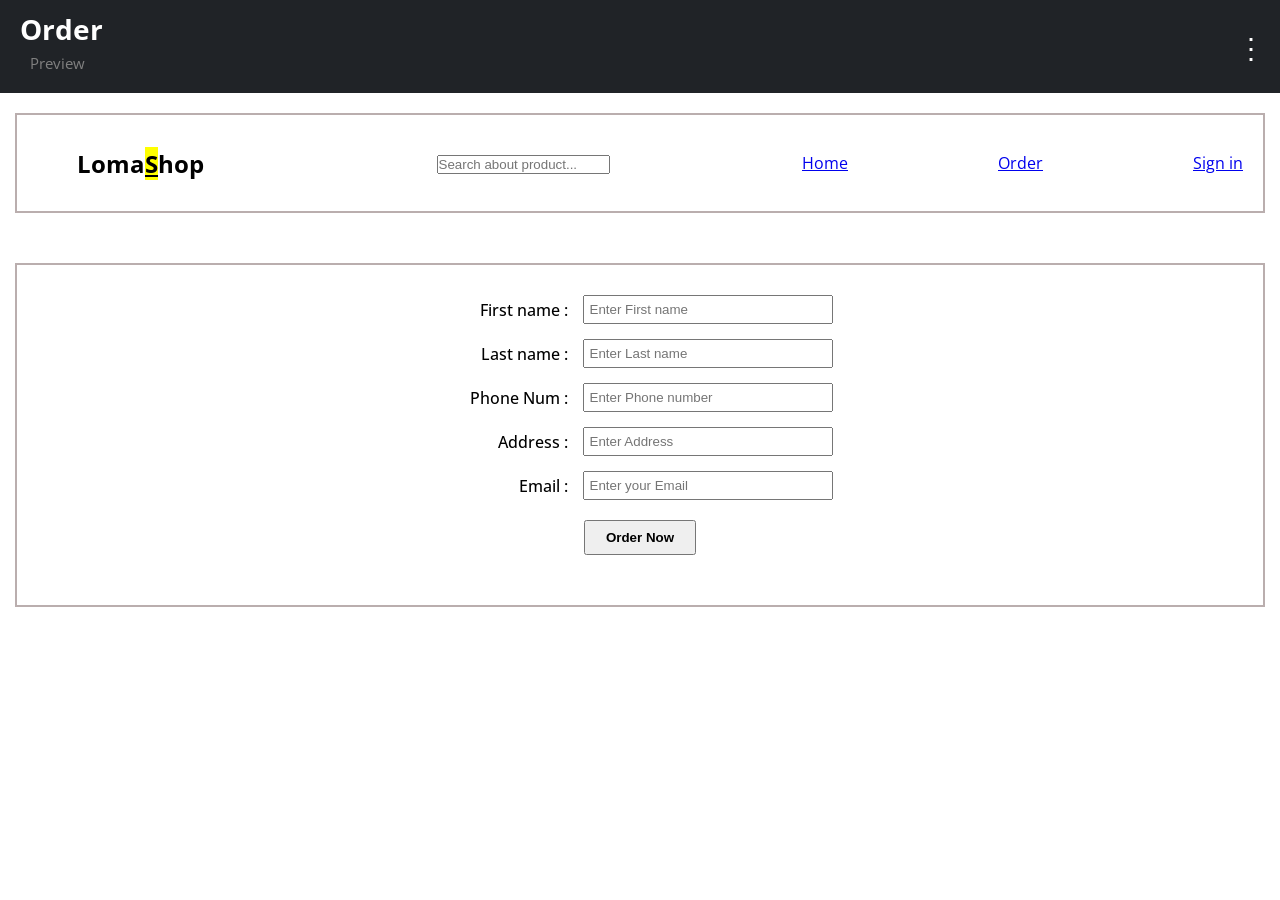
<file: order.html>
<!DOCTYPE html>
<html lang="en">
<head>
    <meta charset="UTF-8">
    <meta name="viewport" content="width=device-width, initial-scale=1.0">
    <title>Order</title>
    <link rel="stylesheet" href="style.css">
</head>
<body>
        <!--1- header -->
    <!-- Header Start -->
    <header id="header">
        <!-- Top header (navbar) -->
        <nav>
            <div class="logo">
                <h1>Order</h1>
                <p>Preview</p>
            </div>
            <div class="menu">
                      ⋮
            </div>
        </nav>
    </header>


                <!-- bottom header -->
    <section id="bottom-header">
         <div>
          <h2>Loma<mark><u>S</u></mark>hop</h2>
         </div>

         <div>
            <input type="text" placeholder="Search about product...">
         </div>

         <div class="links">
            <a href="home.html" target="_blank">Home</a>
            <a href="order.html" target="_blank">Order</a>
            <a href="sign in.html" target="_blank">Sign in</a>
         </div>


    </section>
    <!-- Header End -->


    <!-- form -->
         <form id="form">
        <div class="y">
        <label for="first-name">First name </label>
        <input type="text" placeholder="Enter First name" id="first-name" name="first-name">
        </div>

        <div class="y">
        <label for="last-name">Last name </label>
        <input type="text" placeholder="Enter Last name" id="last-name" name="last-name">
        </div>


        <div class="y">
        <label for="phone">Phone Num </label>
        <input type="number" placeholder="Enter Phone number" id="phone" name="phone">
        </div>


        <div class="y">
        <label for="address">Address </label>
        <input type="text" placeholder="Enter Address" id="address" name="address">
        </div>


        <div class="y">
        <label for="email">Email </label>
        <input type="email" placeholder="Enter your Email" id="email" name="email">
        </div>

        <button class="btn-1" type="submit">Order Now</button>
        </form>



</body>
</html>
</file>
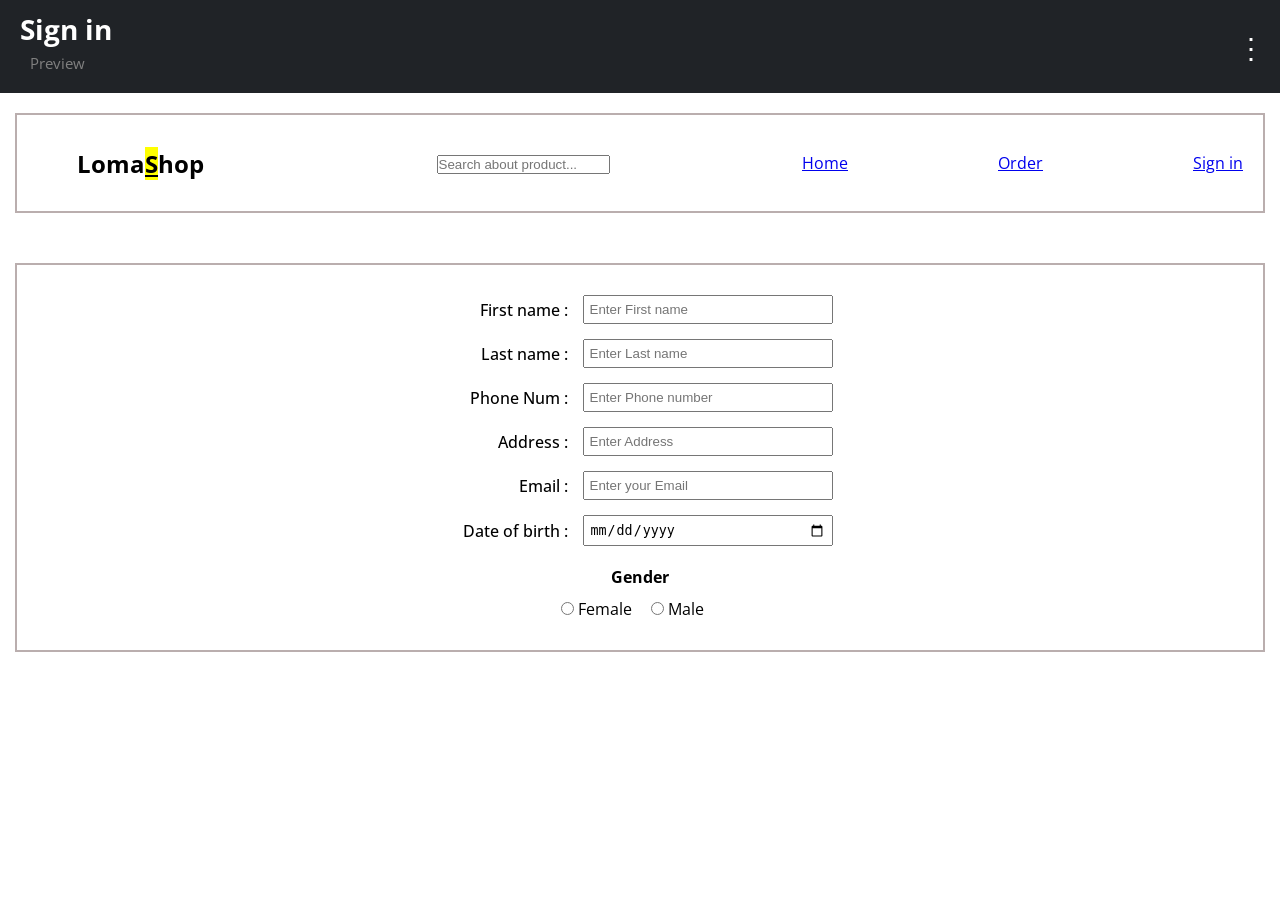
<file: sign in.html>
<!DOCTYPE html>
<html lang="en">
<head>
    <meta charset="UTF-8">
    <meta name="viewport" content="width=device-width, initial-scale=1.0">
    <title>Sign in</title>
    <link rel="stylesheet" href="style.css">
</head>
<body>
            <!--1- header -->
    <!-- Header Start -->
    <header id="header">
        <!-- Top header (navbar) -->
        <nav>
            <div class="logo">
                <h1>Sign in</h1>
                <p>Preview</p>
            </div>
            <div class="menu">
                      ⋮
            </div>
        </nav>
    </header>


                <!-- bottom header -->
    <section id="bottom-header">
         <div>
          <h2>Loma<mark><u>S</u></mark>hop</h2>
         </div>

         <div>
            <input type="text" placeholder="Search about product...">
         </div>

         <div class="links">
            <a href="home.html" target="_blank">Home</a>
            <a href="order.html" target="_blank">Order</a>
            <a href="sign in.html" target="_blank">Sign in</a>
         </div>


    </section>
    <!-- Header End -->


    <!-- form -->
         <form id="form">
        <div class="y">
        <label for="first-name">First name</label>
        <input type="text" placeholder="Enter First name" id="first-name" name="first-name">
        </div>

        <div class="y">
        <label for="last-name">Last name</label>
        <input type="text" placeholder="Enter Last name" id="last-name" name="last-name">
        </div>


        <div class="y">
        <label for="phone">Phone Num</label>
        <input type="number" placeholder="Enter Phone number" id="phone" name="phone">
        </div>


        <div class="y">
        <label for="address">Address</label>
        <input type="text" placeholder="Enter Address" id="address" name="address">
        </div>


        <div class="y">
        <label for="email">Email</label>
        <input type="email" placeholder="Enter your Email" id="email" name="email">
        </div>

        <div class="y">
        <label for="dob">Date of birth</label>
        <input type="date" name="dob" id="dob" name="dob">
        </div>


  <div class="gender-box">
  <label class="z">Gender</label>

  <div class="gender-options">
    <input type="radio" name="gender" id="female">
    <label for="female">Female</label>

    <input type="radio" name="gender" id="male">
    <label for="male">Male</label>
  </div>
</div>
</form>
</body>
</html>
</file>
<file: style.css>
@import url('https://fonts.googleapis.com/css2?family=Open+Sans:ital,wght@0,300..800;1,300..800&family=Oswald:wght@200..700&display=swap');

*{
    padding: 0;
    margin: 0;
    box-sizing: border-box;
}

body{
      font-family: "Open Sans", sans-serif;
}
#header{
    background-color: rgb(32, 35, 39);
}
nav{
    display: flex;
    justify-content: space-between;
    align-items: center;
}

#header .logo{
    color: #fff;
    padding: 10px 20px
}
#header .logo h1{
        font-size: 28px;
        margin-bottom: 5px;
}
#header .logo p{
    color: gray;
    padding: 0 10px 10px;
    font-size: 15px;
}
#header .menu{
    font-size: 28px;
    color: #fff;
    padding-right:15px ;

}

/* bottom header */
#bottom-header{
    display: flex;
    height: 100px;
    justify-content: space-between;
    align-items: center;
    padding: 15px 20px;
    border: 2px solid #baaeae;
    margin: 20px 15px;
}
#bottom-header .links{
    display: flex;
    gap: 150px;
}




/* main */

.products-container{
    display: flex;
    justify-content: space-between;
    gap: 40px;
    padding: 20px 40px;
}
.card{
    width: 200px;
}
.card img{
  width: 150px;
  height: 200px;
  object-fit: cover;
    display: block;
}
h3{
    text-align: center;
    font-size: 30px;
    margin: 100px 0 40px;
}

.sec{
    border: 2px solid #baaeae;
    margin: 50px 30px;
}
h2{
    margin:0 40px;
    padding-bottom:0 ;
  
}
#des p{
    color: black;

    padding: 0 40px;
    line-height: 1.8;
    text-align: justify;
}
#des ul{
    padding: 10px 70px 0;

}
.rating {
  font-size: 18px;
  margin: 10px 0;
  padding: 0 40px;

}
.rating span {
  color: #555;
  font-size: 14px;
}
.x{
      padding: 0 40px;
}
.btn {
  display: inline-block;
  margin: 0 40px 20px;
  width: 200px;
  height: 100px;
  line-height: 100px; /* يخلي النص في النص عموديًا */
  background-color: #000; /* اختاري اللون اللي عايزاه */
  color: #fff;
  font-size: 20px;
  text-align: center;
  text-decoration: none;
  border-radius: 10px;
}

/* order now صفحه */

#form{
    width: auto;
    margin: 50px 15px;
    background: #fff;
    padding: 30px;
    border: 2px solid #baaeae;
}

#form .y{
    display: flex;
    justify-content: center;
    align-items: center;
    margin-bottom: 15px;
    font-weight: 500;

}

#form .y label{
    width: 120px;
    display: inline-block;
    text-align: right;
    margin-right: 15px;
}

#form .y label::after{
    content: " :";
}

#form input{
  padding: 5px;
  width: 250px;
}

#form input[type="radio"]{
    width: auto;
    
}

.btn-1 {
    display: block;
    margin: 20px auto;
    padding: 8px 20px;
    cursor: pointer;
    font-weight: 700;
}
.gender-box {
  text-align: center;
  margin-top: 20px;
}

.gender-options {
  margin-top: 10px;
}

.gender-options label {
  margin-right: 15px;
}
.gender-box .z{
    font-weight: bold;
}
</file>
